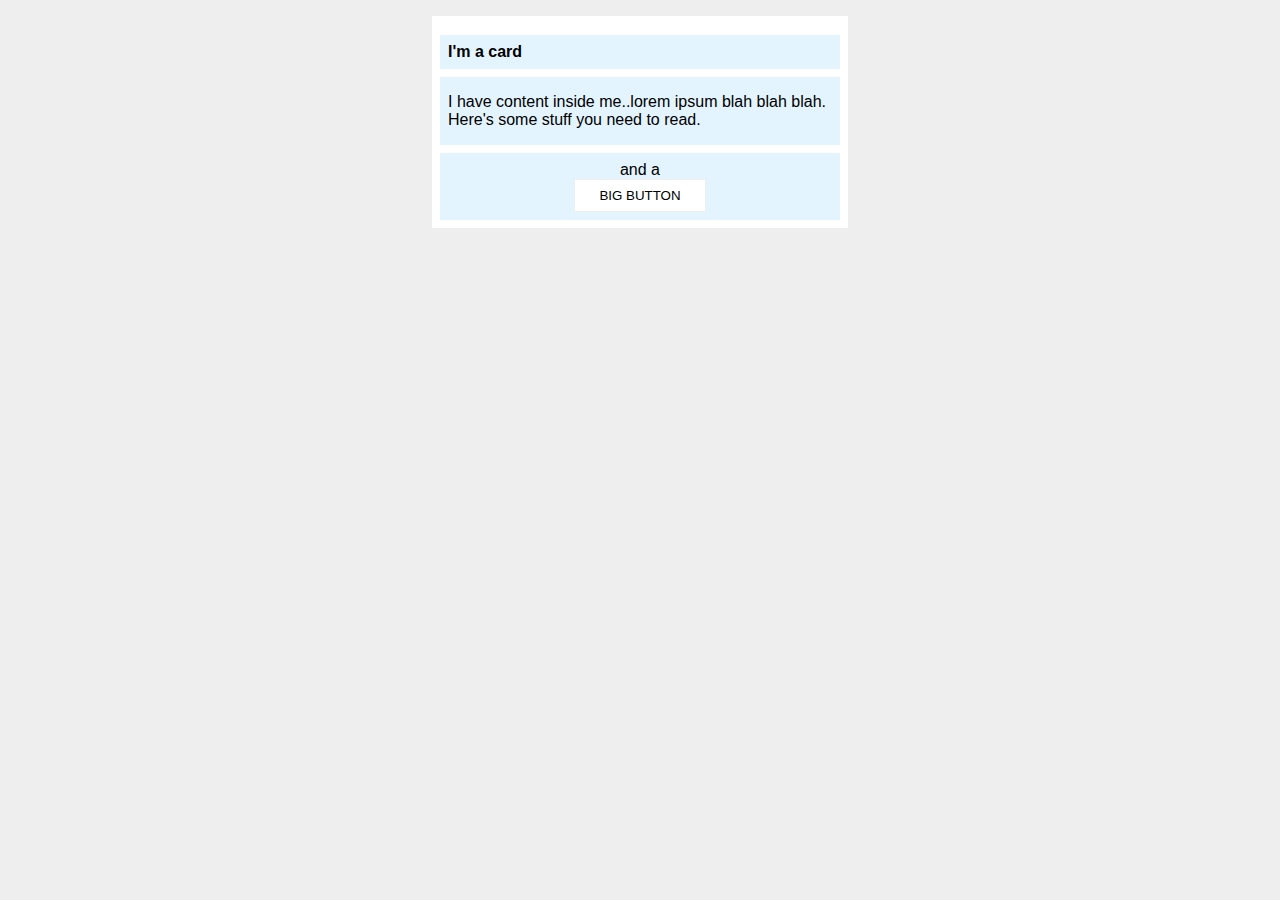
<file: foundations/block-and-inline/02-margin-and-padding-2/index.html>
<!DOCTYPE html>
<html lang="en">
  <head>
    <meta charset="UTF-8">
    <meta http-equiv="X-UA-Compatible" content="IE=edge">
    <meta name="viewport" content="width=device-width, initial-scale=1.0">
    <title>Margin and Padding exercise 2</title>
    <link rel="stylesheet" href="style.css">
  </head>
  <body>
    <div class="card">
      <h1 class="title">I'm a card</h1>
      <div class="content">I have content inside me..lorem ipsum blah blah blah. Here's some stuff you need to read.</div>
      <div class="button-container">and a <button>BIG BUTTON</button> </div>
    </div>
  </body>
</html>
</file>
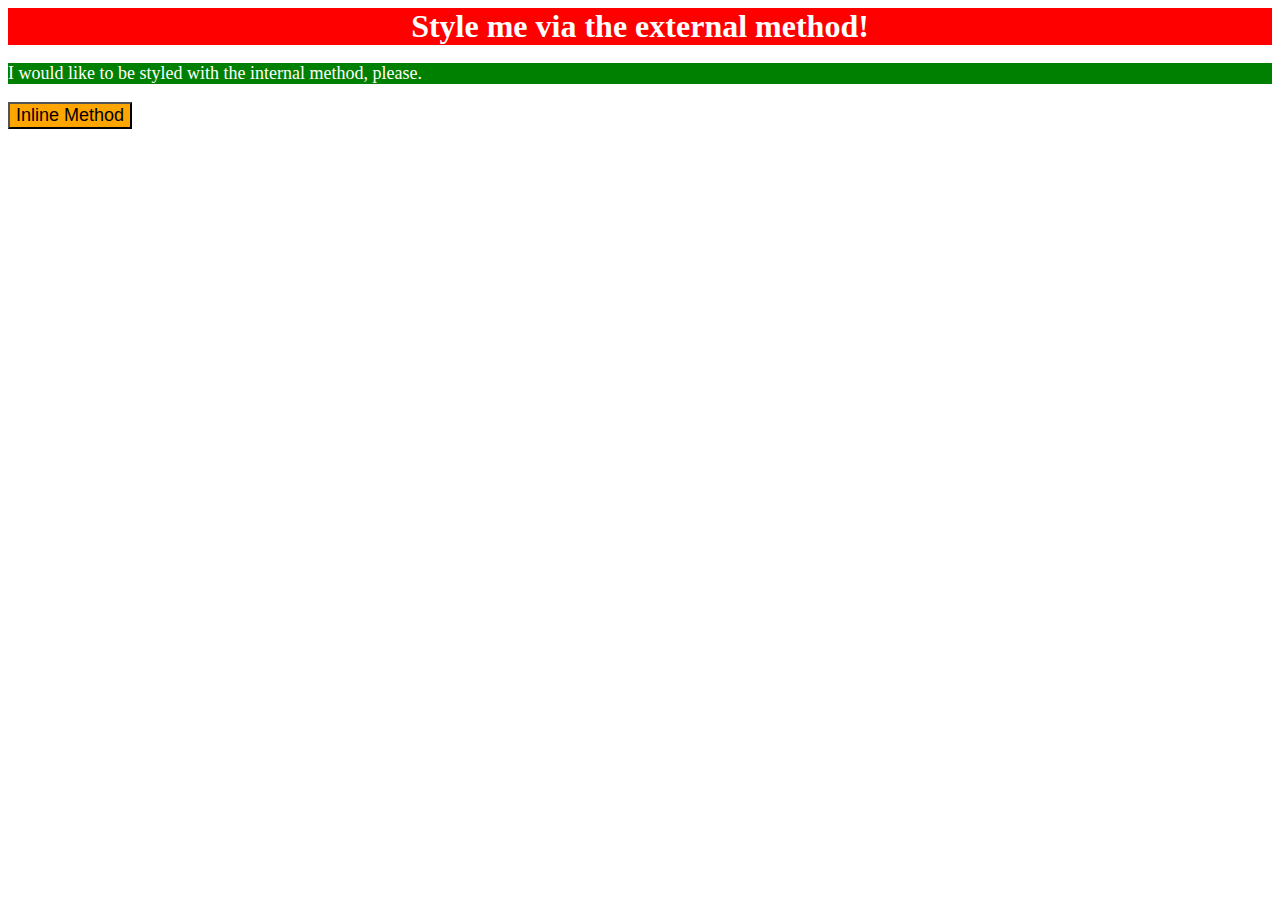
<file: foundations/intro-to-css/01-css-methods/index.html>
<!DOCTYPE html>
<html lang="en">
  <head>
    <meta charset="UTF-8">
    <link rel="stylesheet" href="styles.css">
    <meta http-equiv="X-UA-Compatible" content="IE=edge">
    <meta name="viewport" content="width=device-width, initial-scale=1.0">
    <style>
      p {
        background-color: green;
        color: white;
        font-size: 18px;
      }
    </style>
    <title>Methods for Adding CSS</title>
  </head>
  <body>
    <div>Style me via the external method!</div>
    <p>I would like to be styled with the internal method, please.</p>
    <button style="background-color: orange; font-size: 18px;">Inline Method</button>
  </body>
</html>
</file>
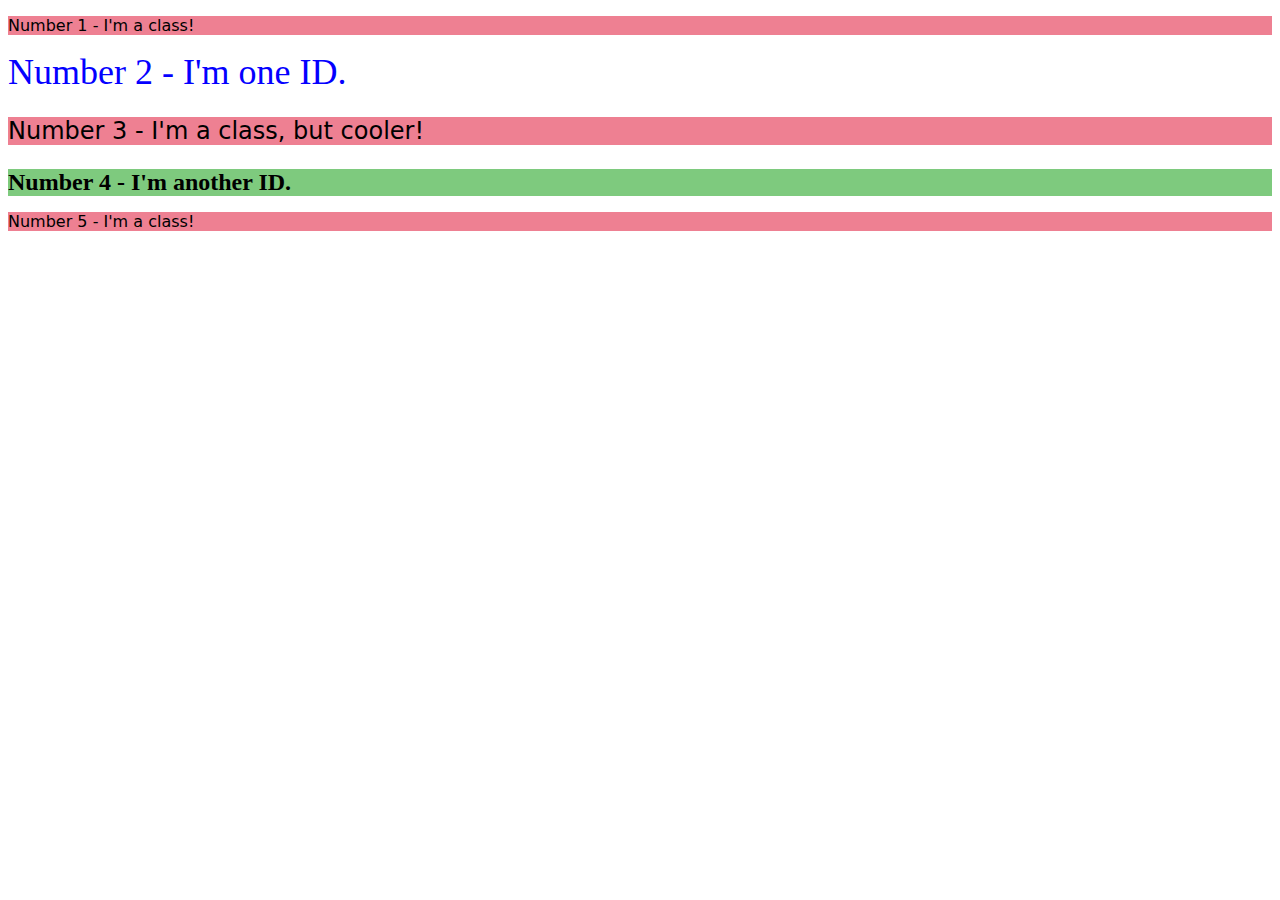
<file: foundations/intro-to-css/02-class-id-selectors/index.html>
<!DOCTYPE html>
<html lang="en">
  <head>
    <meta charset="UTF-8">
    <meta http-equiv="X-UA-Compatible" content="IE=edge">
    <meta name="viewport" content="width=device-width, initial-scale=1.0">
    <title>Class and ID Selectors</title>
    <link rel="stylesheet" href="style.css">
  </head>
  <body>
    <p class="odd">Number 1 - I'm a class!</p>
    <div id="number-two">Number 2 - I'm one ID.</div>
    <p class="odd cooler">Number 3 - I'm a class, but cooler!</p>
    <div id="number-four">Number 4 - I'm another ID.</div>
    <p class="odd">Number 5 - I'm a class!</p>

    <!--PARA ADICIONAR MAIS DE UMA CLASSE AO ELEMENTO, BASTA DAR ESPACO E ESCREVER A SEGUNDA. EXEMPLO NO 'NUMBER 3'-->
  </body>
</html>
</file>
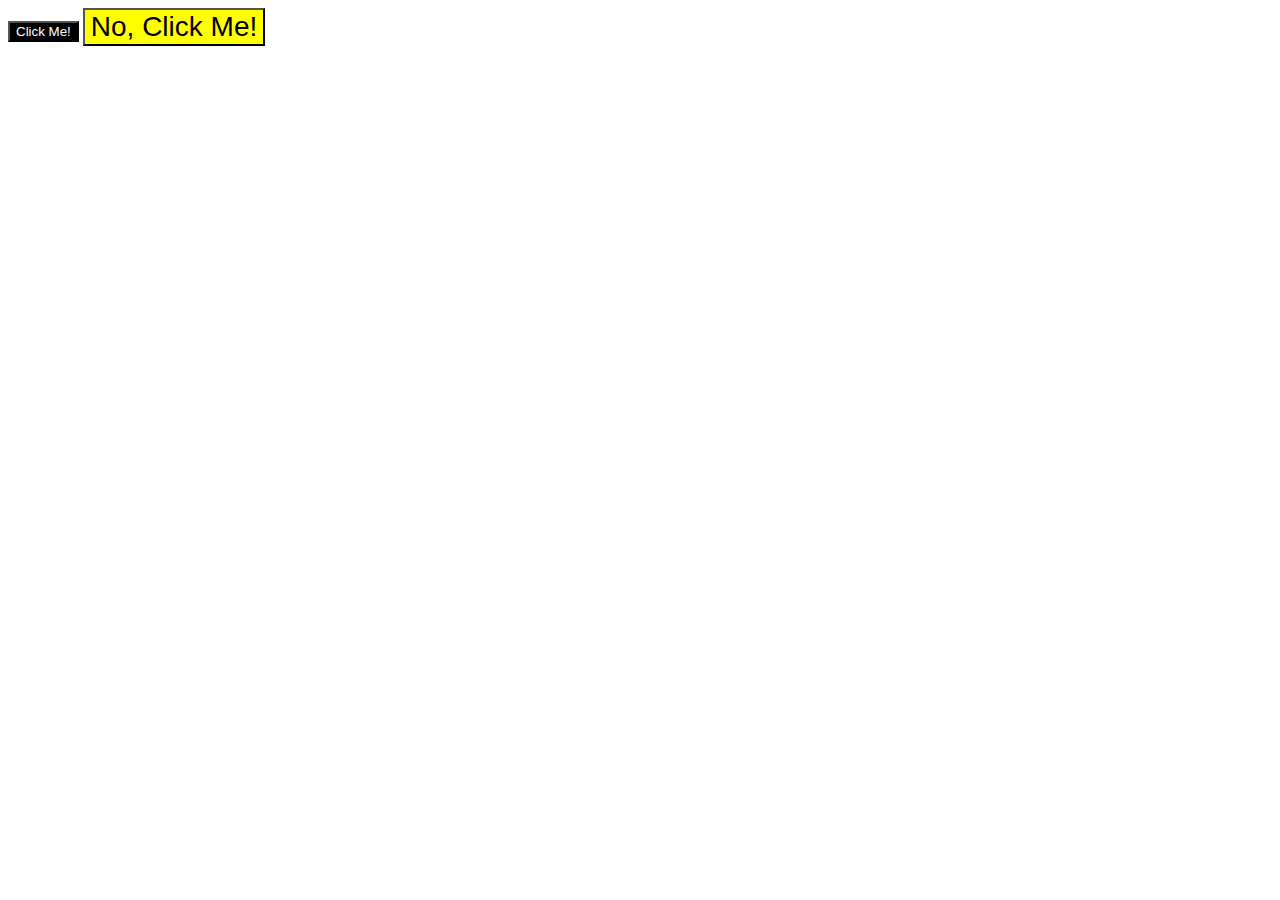
<file: foundations/intro-to-css/03-grouping-selectors/index.html>
<!DOCTYPE html>
<html lang="en">
  <head>
    <meta charset="UTF-8">
    <meta http-equiv="X-UA-Compatible" content="IE=edge">
    <meta name="viewport" content="width=device-width, initial-scale=1.0">
    <title>Grouping Selectors</title>
    <link rel="stylesheet" href="style.css">
  </head>
  <body>
    <button class="black-one font">Click Me!</button>
    <button class="yellow-one font">No, Click Me!</button>
  </body>
</html>
</file>
<file: foundations/block-and-inline/02-margin-and-padding-2/style.css>
body {
  background: #eee;
  font-family: sans-serif;
  box-sizing: border-box;
}

.card {
  width: 400px;
  background: #fff;
  margin: 16px auto;
  padding: 8px;
}

.title {
  background: #e3f4ff;
  margin-bottom: 8px;
  font-size: 16px;
  padding: 8px;
}

.content {
  background: #e3f4ff;
  margin-bottom: 8px;
  padding: 16px 8px;
}

.button-container {
  background: #e3f4ff;
  
  text-align: center;
  padding: 8px;
  
}

button {
  background: white;
  border: 1px solid #eee;
  padding: 8px 24px;
  display: block;
  margin: 0 auto;
  
}
</file>
<file: foundations/intro-to-css/01-css-methods/styles.css>
div {
    background-color: red;
    color: white;
    font-size: 32px;
    text-align: center;
    font-weight: bold;
}
</file>
<file: foundations/intro-to-css/02-class-id-selectors/style.css>
.odd {
    background-color: rgb(238, 128, 146);
    font-family: Verdana, "DejaVu sans", sans-serif;

}

#number-two {
    color: rgb(4, 0, 255);
    font-size: 36px;
}

.cooler {
    font-size: 24px;

}

/*
 No seletor de ID abaixo, poderia ter colocado o elemento 4 dentro da classe "cooler" no arquivo HTML, ja que compartilham da mesma fonte,
 isso possibilitaria eliminar a linha de codigo 'font-size'.
*/

#number-four {
    background-color: #7eca7e;
    font-size: 24px;
    font-weight: bold;


}
</file>
<file: foundations/intro-to-css/03-grouping-selectors/style.css>
.black-one {
    background-color: black;
    color: white;
}

.yellow-one.font {
    background-color: yellow;
    color: black;
    font-size: 28px;
    font-family: Helvetica, "Times New Roman", sans-serif;
}

/*Nao funcinou, deveria ter feito como no exemplo abaixo

.black-one,
.yellow-one 
  font-family: Helvetica, "Times New Roman", sans-serif;
  font-size: 28px;
}

.black-one {
  background-color: black;
  color: white;
}

.yellow-one {
  background-color: yellow;
}
*/

/*No meu codigo, utilizei "chaining selector" ao inves de "grouping selector". 
A forma correta de utilizar o chaining selector e quando dois elementos tem uma classe em comum e outra classe que se destingue,
e quero selecionar somente um desses elementos em especifico.
Ex: 
    *index*
<div>
  <div class="subsection header">Latest Posts</div>
  <p class="subsection preview">This is where a preview for a post might go.</p>
</div>

    *css*
.subsection.header {
  color: red;
}
Utilizei o chaining selector para selecionar somente o elemento com a classe "subsection header".

O "grouping selector" eh utilizado para selecionar mais de um elemento, com classes diferentes.
Eh preciso somente utilizar uma virgula para separar as classes, como no exemplo da solucao.
</file>
